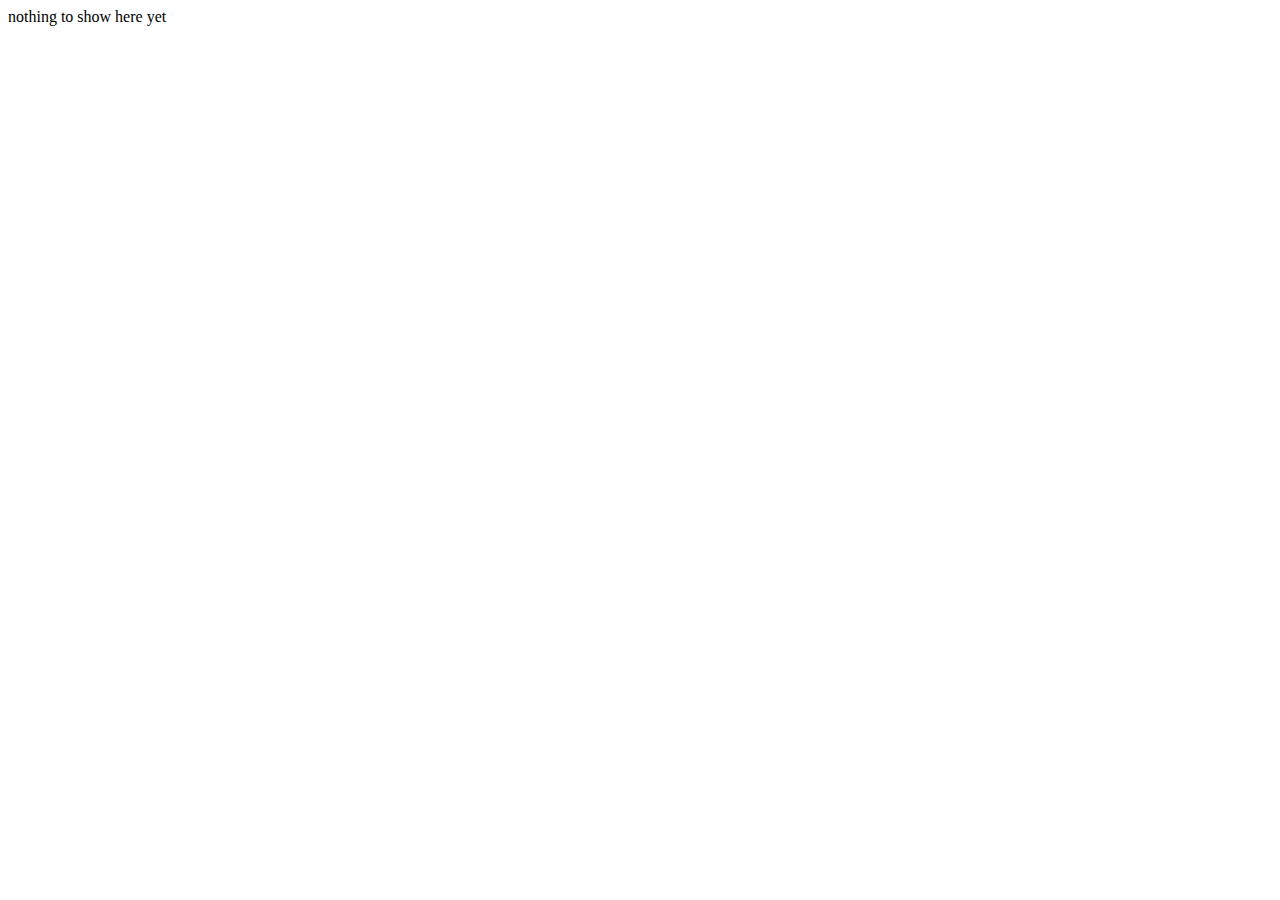
<file: contact_us.html>
<!DOCTYPE html>
<html lang="en">
<head>
    <meta charset="UTF-8">
    <meta name="viewport" content="width=device-width, initial-scale=1.0">
    <title>contact us</title>
</head>
<body>
    nothing to show here yet
</body>
</html>
</file>
